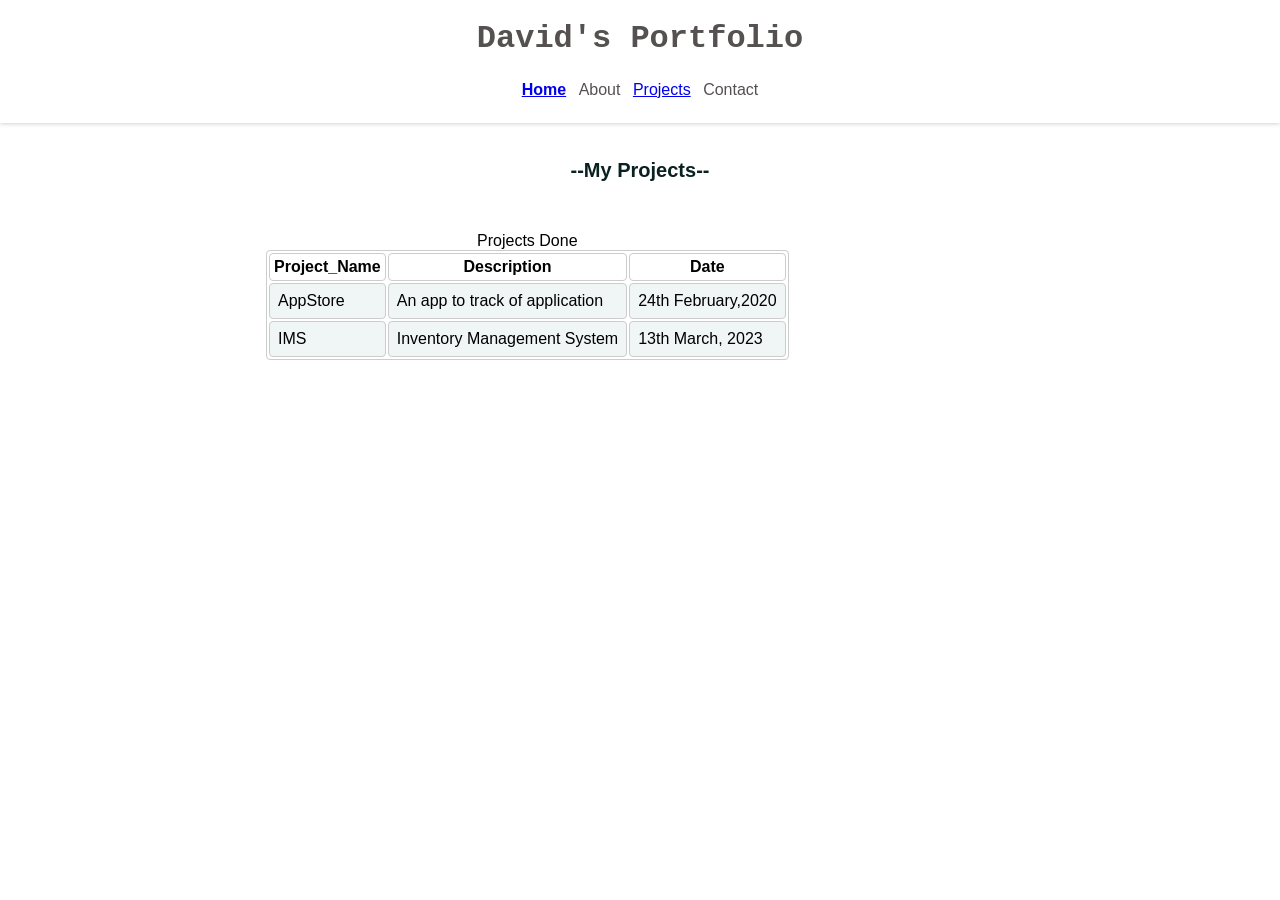
<file: projects.html>
<!DOCTYPE html>
<html lang="en">
<head>
    <meta charset="UTF-8">
    <meta name="viewport" content="width=device-width, initial-scale=1.0">
    <title>David's Project</title>
    <link rel="stylesheet" href="./styles.css">
    <link rel="shortcut icon" href="./images/logo.png" type="image/x-icon">
</head>
<body>
    <header>
        <h1>David's Portfolio</h1>
    
        <nav>
            <!-- unordered list -->
            <ul>
                <li><a href="./index.html"><b>Home</b></a></li>
                <li>About</li>
                <li><a href="./projects.html">Projects</a></li>
                <li>Contact</li>
            </ul>
        </nav>
    </header>
    <section>
        <h3 style="margin-bottom: 50px;">--My Projects--</h3>

        <table>
            <caption>Projects Done</caption>
            <!-- first row -->
            <tr>
                <th>Project_Name</th>
                <th>Description</th>
                <th>Date</th>
            </tr>

            <!-- second row -->
            <tr>
               <td>AppStore</td> 
               <td>An app to track of application</td> 
               <td>24th February,2020</td> 
            </tr>
            <tr>
                <td>IMS</td>
                <td>Inventory Management System</td>
                <td>13th March, 2023</td>
            </tr>
        </table>
    </section>
    
</body>
</html>
</file>
<file: styles.css>
*{
    padding: 0;
    margin: 0;
    font-family:'Trebuchet MS', 'Lucida Sans Unicode', 'Lucida Grande', 'Lucida Sans', Arial, sans-serif;
}

body{
    background-color: rgba(255, 255, 255, 0.144);
    text-align: center;
}

header{
    background-color: #ffffff36;
    padding: 2px;
    color: rgb(85, 81, 81);
    box-shadow: 0px 0px 5px rgba(0, 0, 0, 0.25);
}

h1{
    margin: 16px;
    padding: 2px;
    font-family: 'Courier New', Courier, monospace;
}

ul{
    list-style: none;
    margin: 22px;
}

ul li{
    display: inline;
    margin: 4px;
}

ul li:hover{
    background-color: grey;
}




section{
    padding: 10px;
    text-align: center;
    margin: 2% 20% 4%;
}


section div{
    float: left;
    width: 30%;
    background: #ccc;
    padding: 10px;
    border-radius: 8px;
    height: 200px;
}

section img{
    float: left;
  width: 60%;
  background-color: #f1f1f1;
    height: 200px;
    margin: 12px;
    border-radius: 8px;
}

section p{
  text-align: justify; 
  margin: 5px 0 20px; 
  color: #30333388;
}
section::after {
    content: "";
    display: table;
    clear: both;
  }

h3 {
    color: #0a2121; 
    font-size: 20px;
   
}
ol li{
    text-align: left;
    font-weight: 900;
    font-style: italic;
    list-style-type: none;
}

section p i{
    margin: 4px;
    font-size: 18px;
}

/* ------------Projects Page-------------- */

table,th,td{
    border:1px solid #ccc;
    /* border-collapse:collapse; */
    border-radius: 4px;
}
td{
    text-align: left;
    padding: 8px;
    background-color: rgba(40, 122, 122, 0.065);
}

th{
    padding: 4px;
}


footer{
    background-color: #ccc;
    padding: 16px;
    border-radius: 10px 10px 0 0;
}
@media (max-width: 768px) {
    section div, section img {
      width: 100%;
      height: auto;
    }
  }




  h2 span{
    animation: rotateEmoji 1.8s infinite 2s;
  }


  @keyframes rotateEmoji{
    0%{
        transform: rotate(0deg);
    }
    50%{
        transform: rotate(90deg);
    }
    100%{
        transform: rotate(0deg);
    }
  }
</file>
